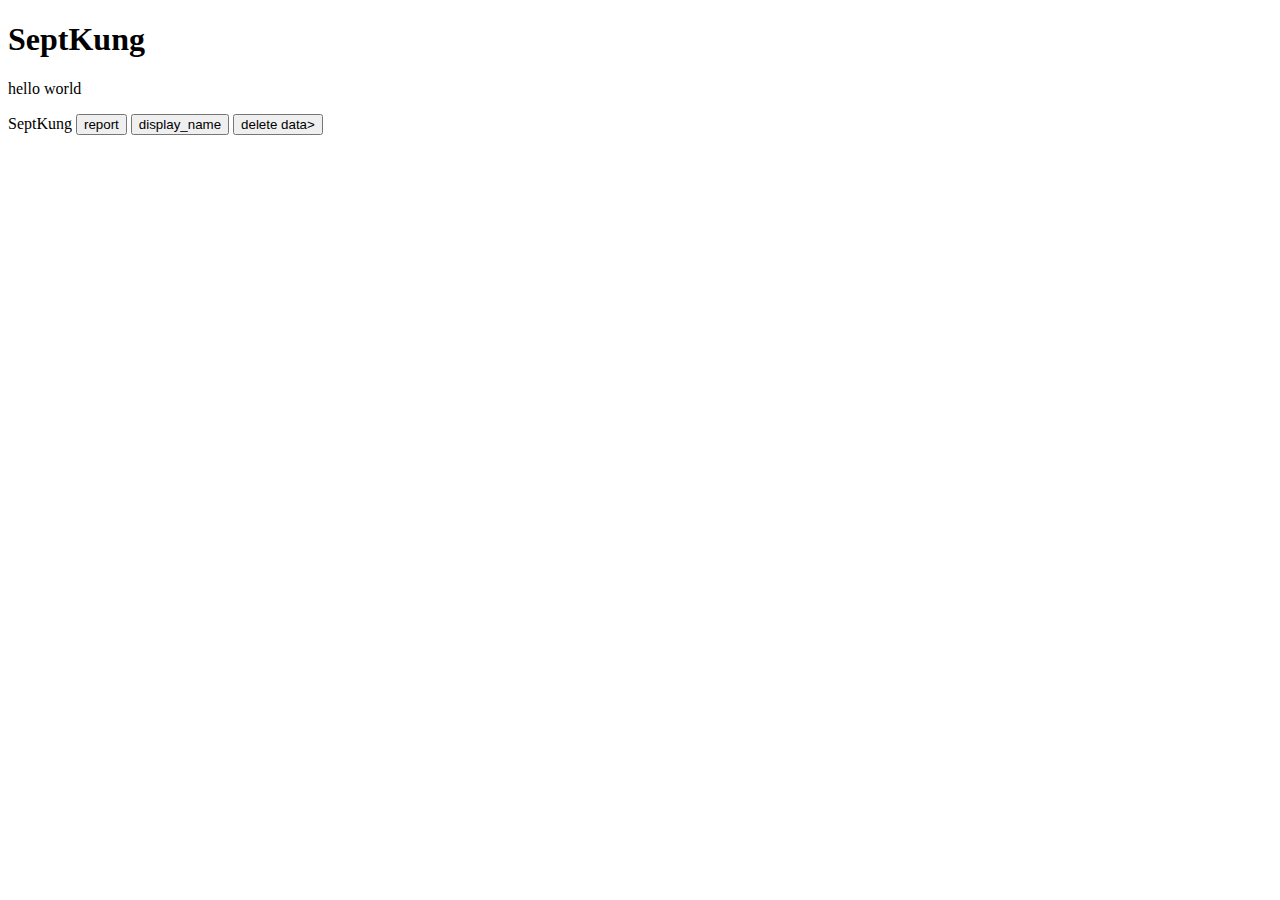
<file: index.html>
<!DOCTYPE html>
<html lang="en">
<head>
    <meta charset="UTF-8">
    <meta name="viewport" content="width=device-width, initial-scale=1.0">
    <title>Basic JavaScript</title>
    <script src="app.js"></script>
</head>
<body>
    <button onclick="message()">report</button>
    <button onclick="displayNmae()">display_name</button>

    <button onclick="deletedata()">delete data></data></button>
</body>
</html>
</file>
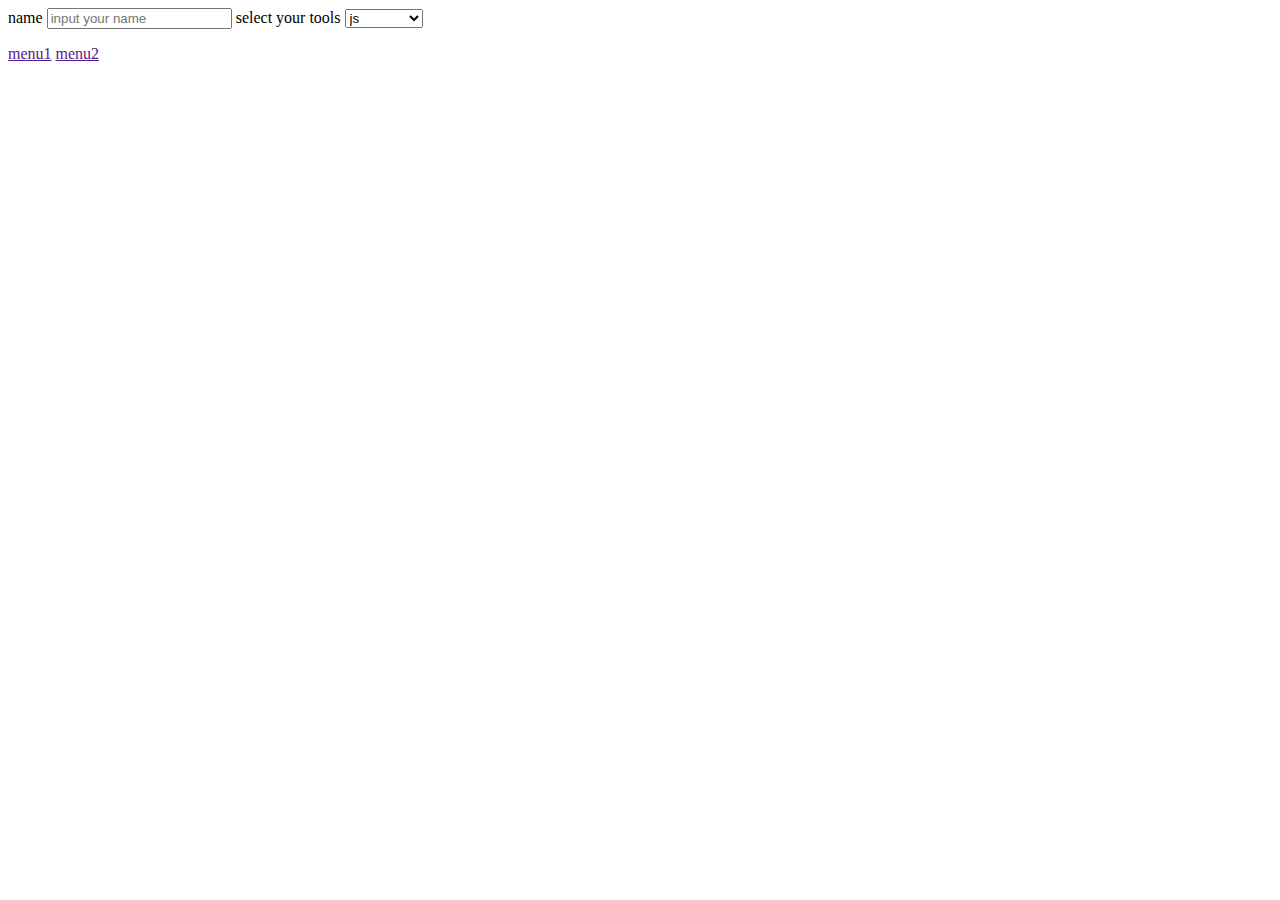
<file: index2.html>
<!DOCTYPE html>
<html lang="en">
<head>
    <meta charset="UTF-8">
    <meta name="viewport" content="width=device-width, initial-scale=1.0">
    <title>Document</title>
    <link rel="stylesheet" href="style_II.css">
</head> 
<body > <!-- onload="welcome()" -->
    <!-- <p id="title">SeptKung</p>
    <p class="content">js Basic</p>
    <p>css basic</p>
    <div class="box">
        <p>Lorem ipsum dolor sit, amet consectetur adipisicing elit.</p>
    </div>

    <button onclick="darkMode()">darkMode</button>
    <button onclick="lightMode()">lightMode</button> -->

    <!-- <p>Hello World</p>
    <p>JavaScript</p>
    <p>SeptKung</p>

    <ul id="menu">
        <li id="item-1">A</li>
        <li id="item-2">B</li>
        <li id="item-3">C</li>
        <li id="item-4">D</li>
    </ul>
    <button onclick="addItem()">add item</button>
    <button onclick="deleteItem()">delete</button>
    <button onclick="replaceItem()">replace</button> -->

    <!-- <div id="box">
        <p>Lorem ipsum, dolor sit amet consectetur adipisicing elit.</p>
    </div>
    <button onclick="addDarkMode()">add style</button>
    <button onclick="removeDarkMode()">delete style</button>
    <button onclick="switchMode()">change style</button> --> 

    <label for="">name</label>
    <input type="text" placeholder="input your name" onfocus="highlight(this)" onblur='unhighlight(this)'>

    <label for="">select your tools</label>
    <select name="" id="menu" onchange="getMenu()">
        <option value="js">js</option>
        <option value="py">py</option>
        <option value="bootstrap">bootstrap</option>
    </select>
    <p id="display"></p>
    <script src="app_II.js"></script>

    <a href="" onmouseover="highlight(this) " onmouseout="unhighlight(this)">menu1</a>
    <a href="" onmouseover="highlight(this) " onmouseout="unhighlight(this)">menu2</a>
    <!-- ต้องเอาไว้ท้ายเพื่อให้ tag render -->
</body>
</html>
</file>
<file: style_II.css>
/* .sept{
    color: rgb(255, 255, 255);
    background-color: black;
} */
.lightMode{
    border: 1px solid #fff;
    background-color: rgb(0, 0, 0);
    color: rgb(255, 255, 255);
    padding: 30px;
    margin: 10px;
}
.darkMode{
    border: 1px solid #fff;
    background-color: rgb(0, 0, 0);
    color: rgb(255, 255, 255);
    padding: 30px;
    margin: 10px;
}
</file>
